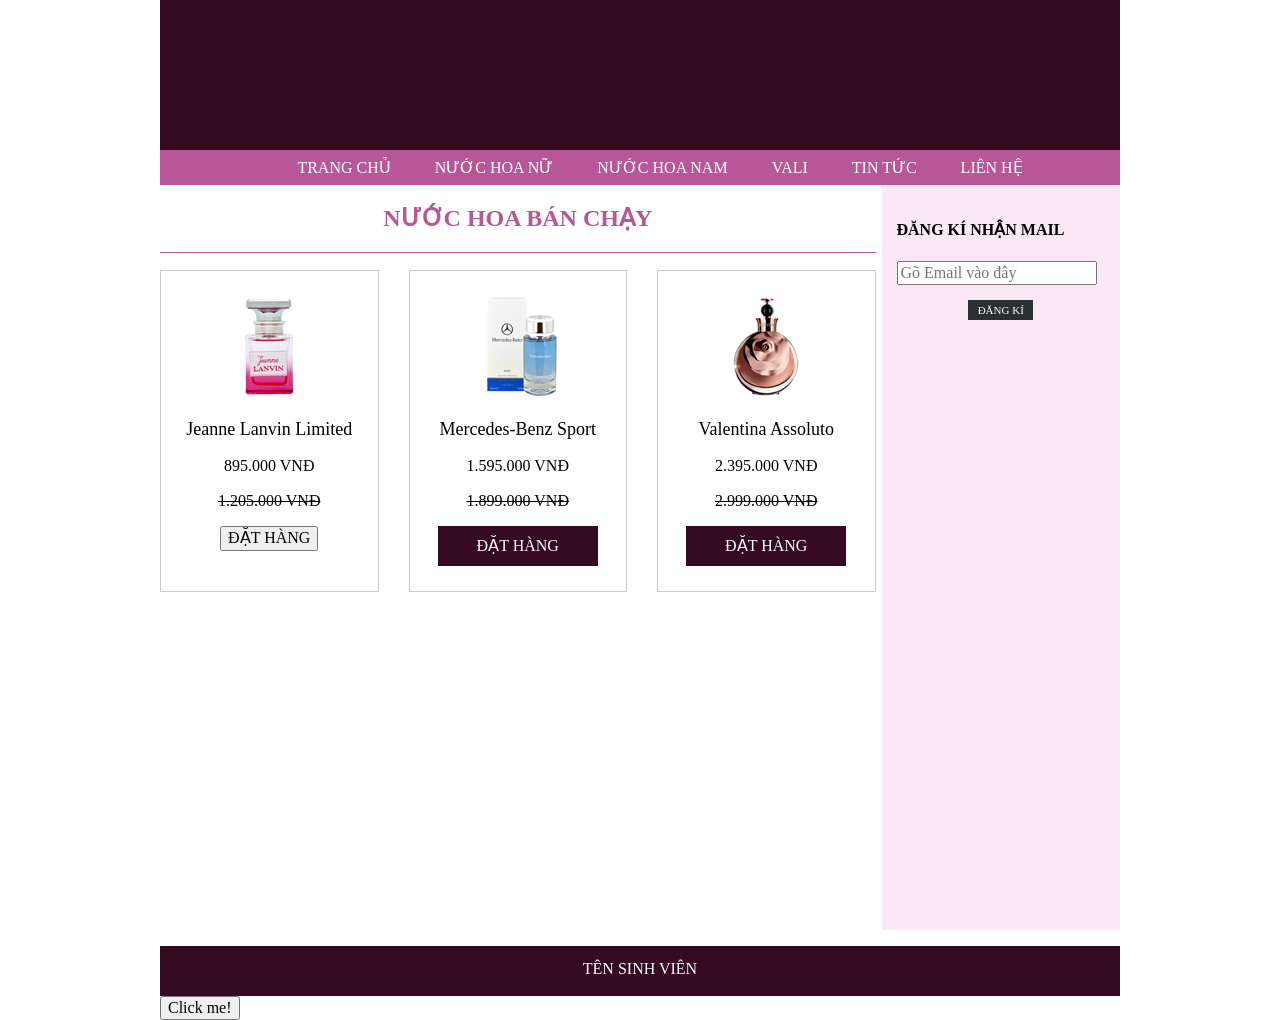
<file: HTML/Index.html>
<!doctype html>
<html lang="en">

<head>
    <meta charset="utf-8">
    <meta name="viewport" content="width=device-width, initial-scale=1, shrink-to-fit=no">
    <link rel="stylesheet" href="../CSS/main.css">
    <link rel="stylesheet" href="../CSS/normalize.css">
</head>

<body>
    <div class="container">
        <header>
            <div class="logo">
                <!-- <a href="#"><img src="../Image/logo.png" alt=""></a> -->
            </div>
            <div class="nav">
                <ul>
                    <li>
                        <a href="#">TRANG CHỦ</a>
                    </li>
                    <li>
                        <a href="#">NƯỚC HOA NỮ</a>
                    </li>
                    <li>
                        <a href="#">NƯỚC HOA NAM</a>
                    </li>
                    <li>
                        <a href="#">VALI</a>
                    </li>
                    <li>
                        <a href="#">TIN TỨC</a>
                    </li>
                    <li>
                        <a href="#">LIÊN HỆ</a>
                    </li>
                </ul>
            </div>
        </header>
        <div class="content">
            <main>
                <div class="title">
                    <h2>
                        NƯỚC HOA BÁN CHẠY
                    </h2>
                </div>
                <div class="row">
                    <div class="col">
                        <img src="../Image/1.png" alt="">
                        <p class="name-item">Jeanne Lanvin Limited</p>
                        <p class="new price">895.000 VNĐ</p>
                        <p><del>1.205.000 VNĐ</del></p>
                        <button type="button">ĐẶT HÀNG</button>
                    </div>
                    <div class="col">
                        <img src="../Image/2.png" alt="">
                        <p class="name-item">Mercedes-Benz Sport </p>
                        <p class="new price">1.595.000 VNĐ</p>
                        <p><del>1.899.000 VNĐ</del></p>
                        <input type="button" value="ĐẶT HÀNG">
                    </div>
                    <div class="col">
                        <img src="../Image/3.png" alt="">
                        <p class="name-item">Valentina Assoluto</p>
                        <p class="new price">2.395.000 VNĐ</p>
                        <p><del>2.999.000 VNĐ</del></p>
                        <input type="button" value="ĐẶT HÀNG">
                    </div>
                </div>
            </main>
            <aside>
                <h4>
                    ĐĂNG KÍ NHẬN MAIL
                </h4>
                <form>
                    <input type="text" class="txtaside" placeholder="Gõ Email vào đây">
                    <input type="submit" class="btaside" value="ĐĂNG KÍ"></form>
            </aside>
        </div>
        <footer>
            <p>TÊN SINH VIÊN</p>
        </footer>
        <button type="button">Click me!</button>
    </div>
</body>

</html>
</file>
<file: CSS/main.css>
* {
    box-sizing: border-box;
}

.container {
    max-width: 960px;
    margin: auto;
}

.logo {
    background-color: #350a21;
    text-align: center;
    height: 150px;
    margin: auto;
}

.logo img {
    padding-top: 20px;
}

.nav {
    background-color: #b85797;
    height: 35px;
    margin: 0;
    padding: 0;
}

.nav ul {
    list-style-type: none;
    text-align: center;
    margin: 0;
}

.nav li {
    display: inline-block;
    line-height: 35px;
}

.nav a {
    display: block;
    padding: 0 20px;
    text-decoration: none;
    color: #fff;
}

.nav li:hover {
    background-color: #350a21;
}

.content {
    display: grid;
    grid-template-columns: 3fr 1fr;
    grid-gap: 6px;
    /* tạo khoảng cách giữa các lưới  */
}

.title h2 {
    color: #b85797;
}

main {
    text-align: center;
}

.title {
    border-bottom: 1px solid #b85797;
}

aside {
    height: 745px;
    background-color: #fae8f4;
    display: block;
    padding: 15px;
}

aside form {
    text-align: center;
}

.txtaside {
    display: block;
}

.btaside {
    background-color: #293030;
    color: #fff;
    border: none;
    font-size: 11px;
    height: 20px;
    width: 65px;
    margin-top: 15px;
}

.row {
    padding-top: 17px;
    display: grid;
    grid-template-columns: 1fr 1fr 1fr;
    grid-gap: 30px;
    /* tạo khoảng cách giữa các lưới  */
}

.col {
    border: 1px solid #cccccc;
    padding: 25px;
}

.col input {
    background-color: #350a21;
    border: none;
    color: #fff;
    width: 160px;
    height: 40px;
}

footer {
    background-color: #350a21;
    height: 50px;
}

footer p {
    color: #fff;
    text-align: center;
    padding: 14px;
}

button {}

.name-item {
    font-size: 18px;
}
</file>
